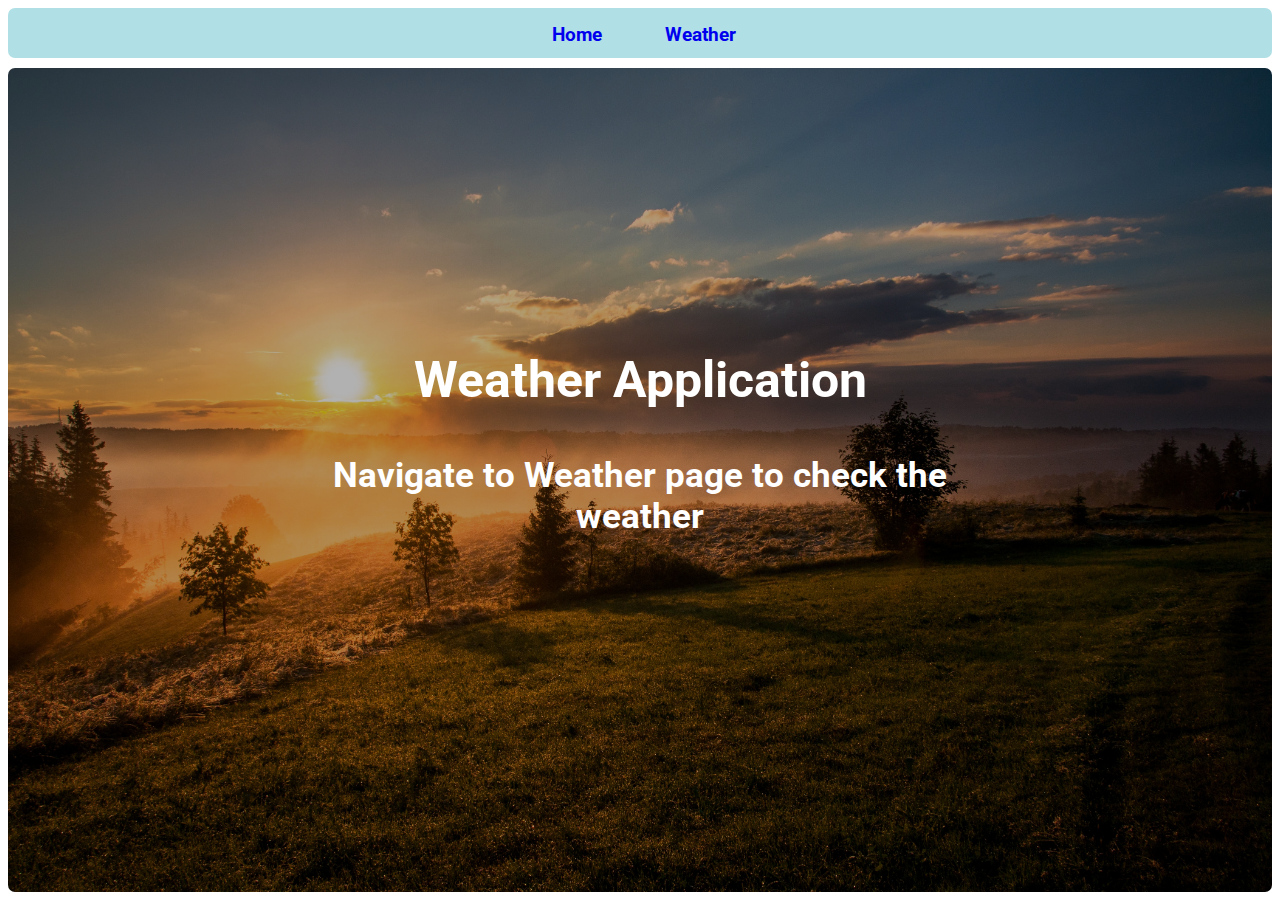
<file: home.html>
<!DOCTYPE html>
<html lang="en">
<head>
    <meta charset="UTF-8">
    <meta http-equiv="X-UA-Compatible" content="IE=edge">
    <meta name="viewport" content="width=device-width, initial-scale=1.0">
    <title>Document</title>
    <link rel="stylesheet" href="index.css">
    <link rel="preconnect" href="https://fonts.gstatic.com" crossorigin>
<link href="https://fonts.googleapis.com/css2?family=Italianno&family=Roboto:ital@1&display=swap" rel="stylesheet">
</head>
<body>
    <div class="navbar"> 
        <div class="left">
          <a href="#">Home</a>
        </div>
        <div class="right">
        <a href="index.html">Weather</a>
        </div>
     </div>
     <div class="bg-img">
      <div class="text">
           <h1 style="font-size: 50px;">Weather Application</h1>
           <a href="index.html"><h4 style="font-size: 35px; color: white;">Navigate to Weather page to check the weather
           </h4></a>
      </div>
     </div>
    
</body>
</html>
</file>
<file: index.css>
*{
  
font-family: 'Roboto', sans-serif;

}
input{
    height: 30px;
    width: 100px;
    text-align: center;
    margin-left: 40%;
    margin-top: 10px;
    /* padding-top: 10px; */
    font-style: oblique;
    font-size: large;

}
.butt
{
    width: 107px;
    height: 35px;
}
#pres
{
    display: flex; 
   

}
#main
{
    margin-top: 20vh;
    width: 30%;
    height: 40vh;
    margin-left: 35%;
    background-color: cornflowerblue;
    border-radius: 5px;
}
#image
{
    float: left;
    margin-top: 20px;
    margin-left: 78px;
    font-size: large;
}
#details
{margin-left: 80px;
    margin-top: 60px;
    font-size: large;
}
#min
{
    padding-top: 20px;
    padding-bottom: 20px;
}
.futu
{
    display: flex;
    width: 40%;
    text-align: center;
    margin-left: 35%;
    
}
.date
{
    float: right;
}
ol
{
list-style: none;
margin-top: 80px;
}
li{
    list-style: none;
}
#ic
{
    display: flex;
    flex-direction: column;
    margin-top: 10px;
    align-items: center;
}
.navbar
{
    display: flex;
    height: 50px;
    text-align: center;
    /* margin-left: 45%; */
    color: rgb(31, 31, 34);
    background-color: powderblue;
    /* padding: 10px; */
    width: 100%;
    font-size: larger;
    /* font-family: 'Times New Roman', Times, serif; */
    font-weight: bold;
    border-radius: 7px;
}
.left
{
  margin-left: 43%;
  margin-right: 5%;
  padding-top:15px;

}
a{
    text-decoration: none;
    text-align: center;

}
a:hover{
    color: black;
}
a:active
{
    color: red;
}
.right
{
    padding-top: 15px;
}
.bg-img
{
    margin-top: 10px;
    width: 100%;
    height: 91.5vh;
    background-image: linear-gradient(rgba(0, 0, 0, 0.3), rgba(0, 0, 0, 0.3)), url("./dawid-zawila--G3rw6Y02D0-unsplash.jpg");
    background-position: center;
    background-size: cover;
    background-repeat: no-repeat;
    border-radius: 7px;
}
.text
{
    text-align: center;
    position: absolute;
    top: 50%;
    left: 50%;
    transform: translate(-50%, -50%);
    color: white;
}
</file>
